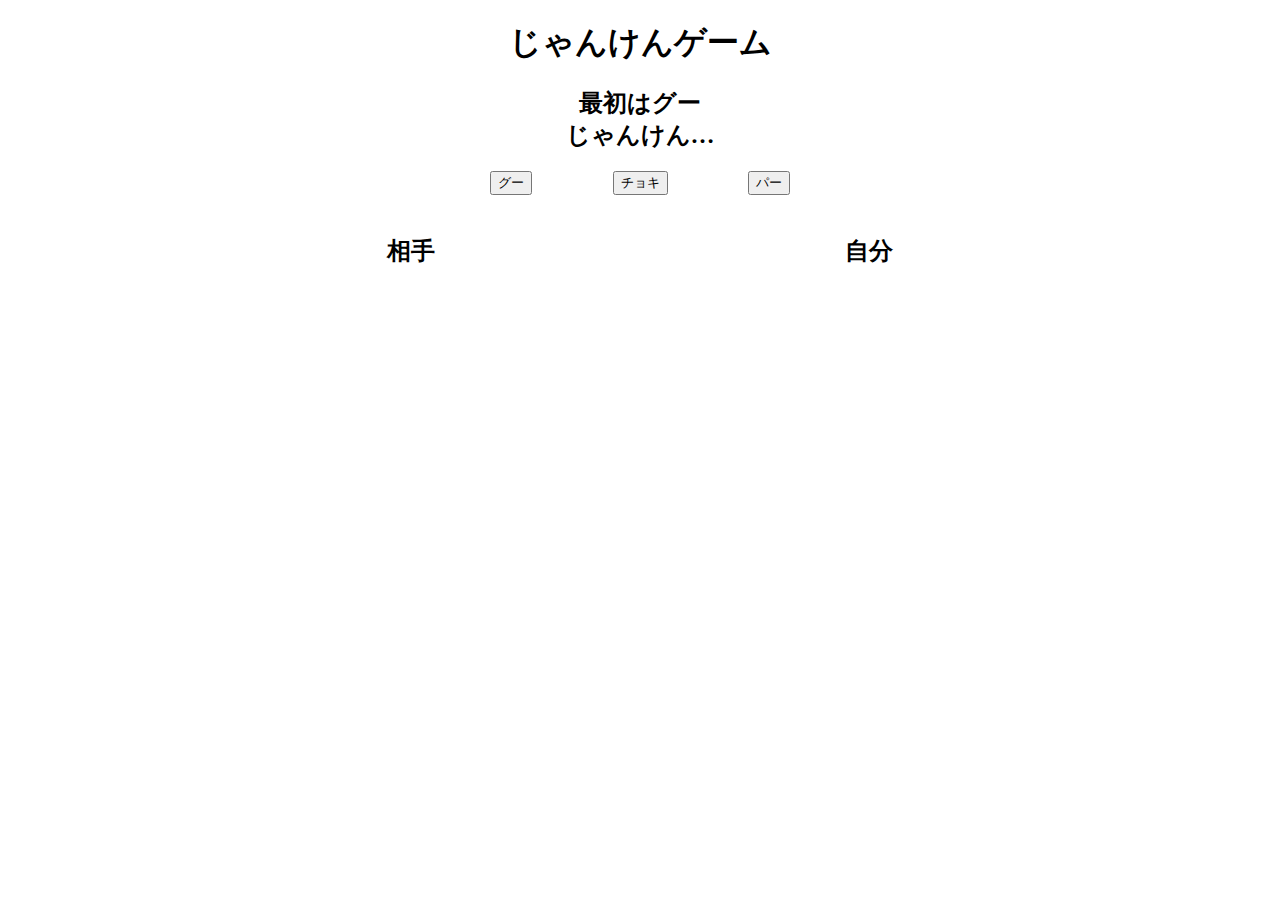
<file: pracice_6/index.html>
<!DOCTYPE html>
<html lang="en">
<head>
    <meta charset="UTF-8">
    <meta name="viewport" content="width=device-width, initial-scale=1.0">
    <title>じゃんけんゲーム</title>
    <link rel="stylesheet" href="css/janken.css">
</head>
<body>
    <h1>じゃんけんゲーム</h1>
    <h2 id="first">最初はグー<br>じゃんけん…</h2>
    <div class="flex btn">
        <button onclick="btnGu()">グー</button>
        <button onclick="btnChoki()">チョキ</button>
        <button onclick="btnPa()">パー</button>
    </div>
    <h2 id="result"></h2>
    <div class="flex result-detail">
        <div class="item">
            <h2>相手</h2>
            <h3 id="rival"></h3>
        </div>
        <div class="item">
            <h2>自分</h2>
            <h3 id="own"></h3>
        </div>
    </div>

    <script type="text/javascript" src="js/janken.js"></script>
</body>
</html>
</file>
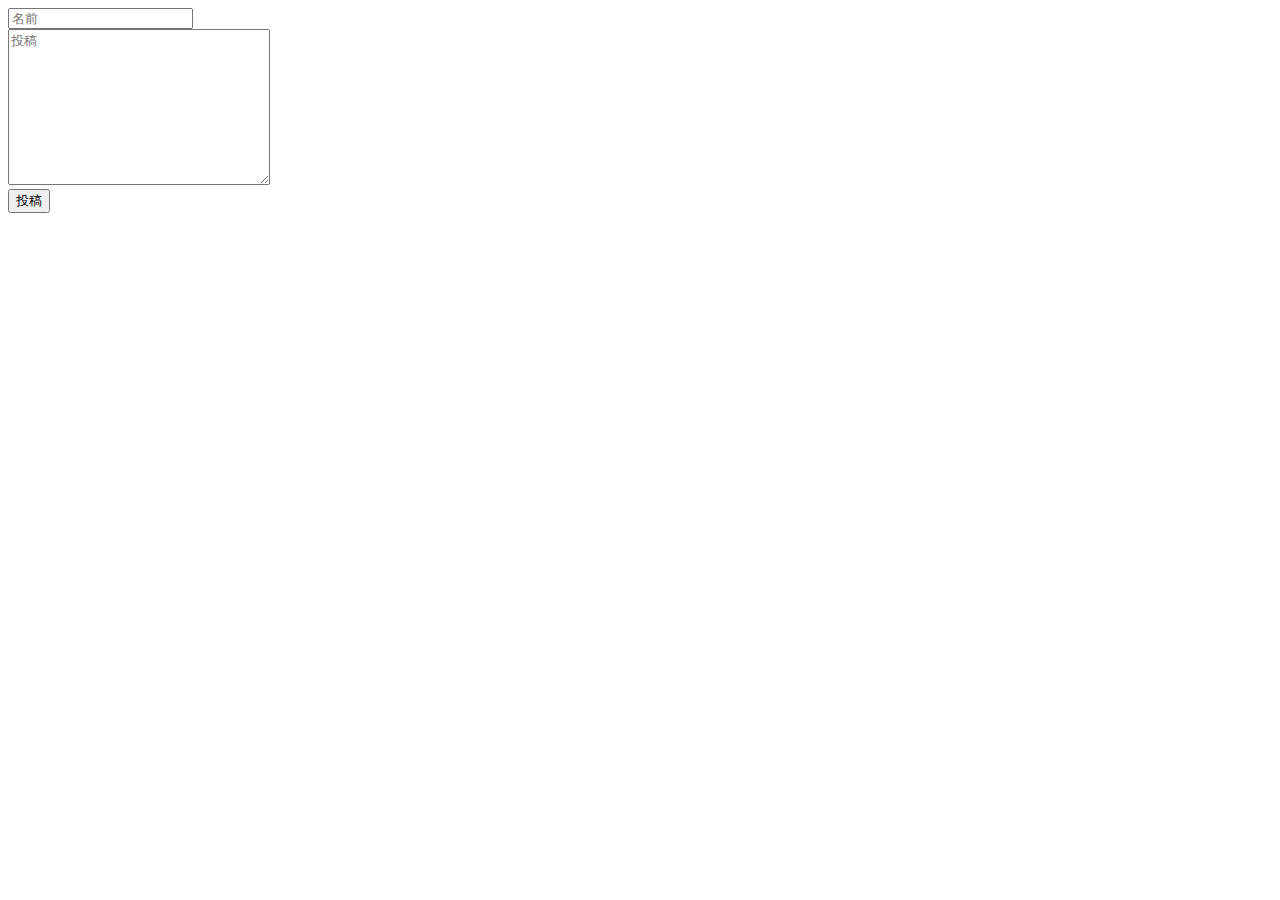
<file: prac_8/board.html>
<!DOCTYPE html>
<html lang="ja">
<head>
    <meta charset="UTF-8">
    <meta name="viewport" content="width=device-width, initial-scale=1.0">
    <title>掲示板</title>
</head>
<body>
    <div class="post">
        <input type="text" id="name" placeholder="名前"><br>
        <textarea id="text" cols="30" rows="10" placeholder="投稿"></textarea><br>
        <button type="button" onclick="btnPost()">投稿</button>
    </div>

    <div id="board">
    </div>

    <script type="text/javascript" src="board.js"></script>
</body>
</html>
</file>
<file: pracice_6/css/janken.css>
@charset "UTF-8";

.flex {
    display: flex;
}

.item {
    margin: auto;
}

.btn {
    width: 30%;
    margin: auto;
}

button {
    margin: auto;
}

.item + .item {
    margin-left: 30px;
}

h1, h2 , h3, #result {
    text-align: center;
}
</file>
